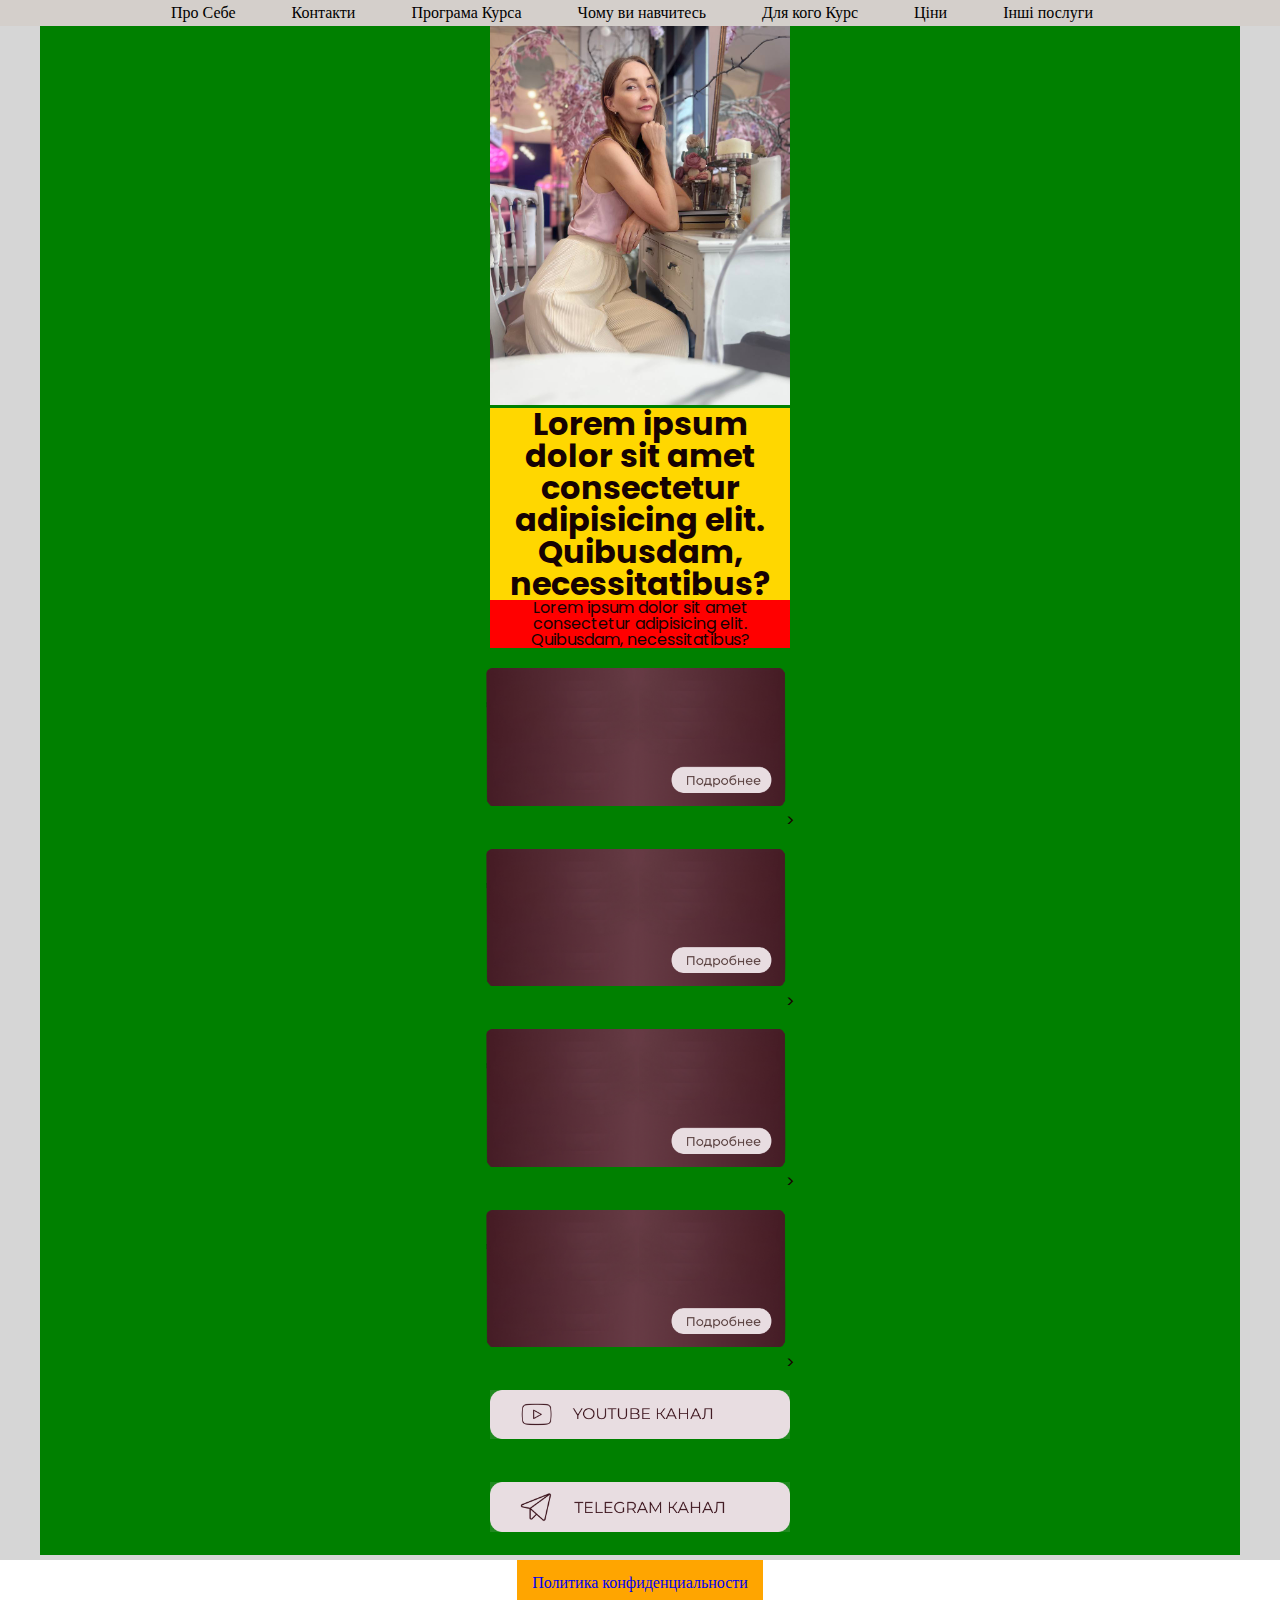
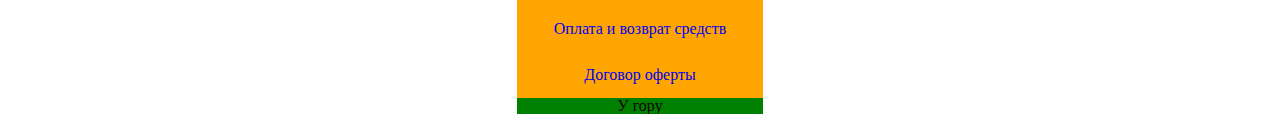
<file: index.html>
<!DOCTYPE html>
<html lang="uk">
<head>
    <meta charset="UTF-8">
    <link rel="stylesheet" href="css/style.css">
    <meta name="viewport" content="width=device-width, initial-scale=1.0">
    <title>Psy</title>
</head>
<body>
    <div class="wrapper">
        <header class="header"> 
            <div class="header__container">
                <!-- <img class="img__logo"  src="img/Logo.jpg" alt=Logo> -->
                <nav class="header__menu menu"></nav>
                <ul class="menu__list">
                    <li class="menu__item">
                        <a href="index.html" class="menu__link">Про Себе</a>
                    </li>
                    <li class="menu__item">
                        <a href="contact.html" class="menu__link">Контакти</a>
                    </li>
                    <li class="menu__item">
                        <a href="programm.html" class="menu__link">Програма Курса</a>
                    </li>
                    <li class="menu__item">
                        <a href="why.html" class="menu__link">Чому ви навчитесь</a>
                    </li>
                    <li class="menu__item">
                        <a href="forwho.html" class="menu__link">Для кого Курс</a>
                    </li>
                    <li class="menu__item">
                        <a href="price.html" class="menu__link">Ціни</a>
                    </li>
                    <li class="menu__item">
                        <a href="other.html" class="menu__link">Інші послуги</a>
                    </li>
                </ul>
            </div>
        </header>

        <main class="page">
        
        <section class="page__main main">
            <div class="main__container">
                <div class="main__content">
                    <div><img  class="main-image" src="img/main-decor__image.jpg" alt="" ></div>
                    <div ><h1 class="main__title">Lorem ipsum dolor sit amet consectetur adipisicing elit. Quibusdam, necessitatibus?</h1></div>
                    <div><p class="main__text">Lorem ipsum dolor sit amet consectetur adipisicing elit. Quibusdam, necessitatibus?</p></div>
                    <div><a href="index2.html"><img class="button__img" src="img/Button.png" alt="" class="button__img"></a>></div>
                    <div><a href="index2.html"><img class="button__img" src="img/Button.png" alt="" class="button__img"></a>></div>
                    <div><a href="index2.html"><img class="button__img" src="img/Button.png" alt="" class="button__img"></a>></div>
                    <div><a href="index2.html"><img class="button__img" src="img/Button.png" alt="" class="button__img"></a>></div>
                    <div><a href="https://web.telegram.org/k/#1034525586" target="_blank"><img class="telegram__img" src="img/_7.png" alt=""></a></div>
                    <div><a href="https://web.telegram.org/k/#1034525586" target="_blank"><img class="telegram__img" src="img/6.png" alt=""></a></div>
                    
                </div>
            </div>
        </section>
    </main>
    <footer class="footer">
        <div class="footer__container">
            <div class="footer__content">
                 <div class="footer__link"> 
                    <div class="footer__linl-a"> <a href="politic.html">Политика конфиденциальности</a></div> 
                    <div class="footer__linl-a"> <a href="payand.html">Оплата и возврат средств</a></div>
                    <div class="footer__linl-a"> <a href="dogovor.html">Договор оферты</a></div>
                </div>
                <div class="footer__top">У гору</div>
            </div>
        </div>
    </footer>
    </div>
</body>


</html>
</file>
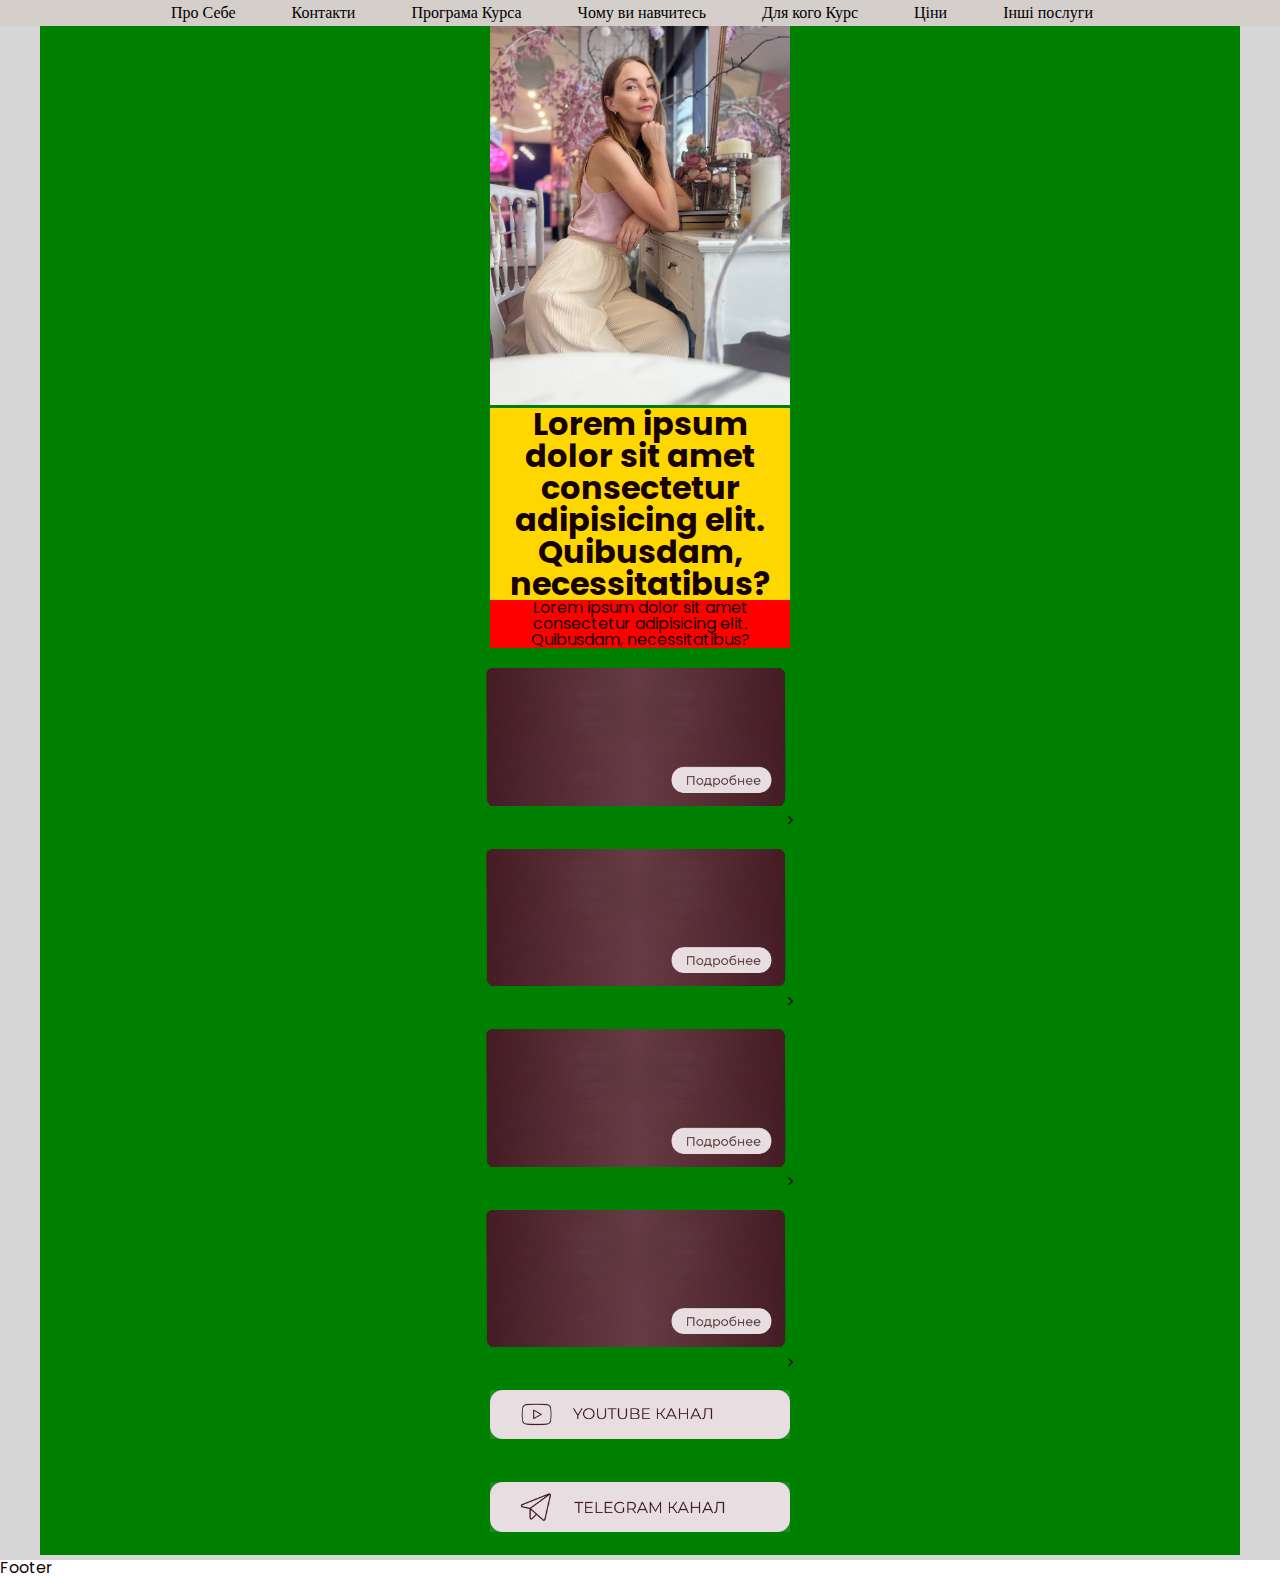
<file: contact.html>
<!DOCTYPE html>
<html lang="uk">
<head>
    <meta charset="UTF-8">
    <link rel="stylesheet" href="css/style.css">
    <meta name="viewport" content="width=device-width, initial-scale=1.0">
    <title>Psy</title>
</head>
<body>
    <div class="wrapper">
        <header class="header"> 
            <div class="header__container">
                <!-- <img class="img__logo"  src="img/Logo.jpg" alt=Logo> -->
                <nav class="header__menu menu"></nav>
                <ul class="menu__list">
                    <li class="menu__item">
                        <a href="index.html" class="menu__link">Про Себе</a>
                    </li>
                    <li class="menu__item">
                        <a href="contact.html" class="menu__link">Контакти</a>
                    </li>
                    <li class="menu__item">
                        <a href="programm.html" class="menu__link">Програма Курса</a>
                    </li>
                    <li class="menu__item">
                        <a href="why.html" class="menu__link">Чому ви навчитесь</a>
                    </li>
                    <li class="menu__item">
                        <a href="forwho.html" class="menu__link">Для кого Курс</a>
                    </li>
                    <li class="menu__item">
                        <a href="price.html" class="menu__link">Ціни</a>
                    </li>
                    <li class="menu__item">
                        <a href="other.html" class="menu__link">Інші послуги</a>
                    </li>
                </ul>
            </div>
        </header>

        <main class="page">
        
        <section class="page__main main">
            <div class="main__container">
                <div class="main__content">
                    <div><img  class="main-image" src="img/main-decor__image.jpg" alt="" ></div>
                    <div ><h1 class="main__title">Lorem ipsum dolor sit amet consectetur adipisicing elit. Quibusdam, necessitatibus?</h1></div>
                    <div><p class="main__text">Lorem ipsum dolor sit amet consectetur adipisicing elit. Quibusdam, necessitatibus?</p></div>
                    <div><a href="index2.html"><img class="button__img" src="img/Button.png" alt="" class="button__img"></a>></div>
                    <div><a href="index2.html"><img class="button__img" src="img/Button.png" alt="" class="button__img"></a>></div>
                    <div><a href="index2.html"><img class="button__img" src="img/Button.png" alt="" class="button__img"></a>></div>
                    <div><a href="index2.html"><img class="button__img" src="img/Button.png" alt="" class="button__img"></a>></div>
                    <div><a href="https://web.telegram.org/k/#1034525586" target="_blank"><img class="telegram__img" src="img/_7.png" alt=""></a></div>
                    <div><a href="https://web.telegram.org/k/#1034525586" target="_blank"><img class="telegram__img" src="img/6.png" alt=""></a></div>
                    
                </div>
            </div>
        </section>
    </main>
        <footer class="footer">Footer</footer>
    </div>
</body>
</html>
</file>
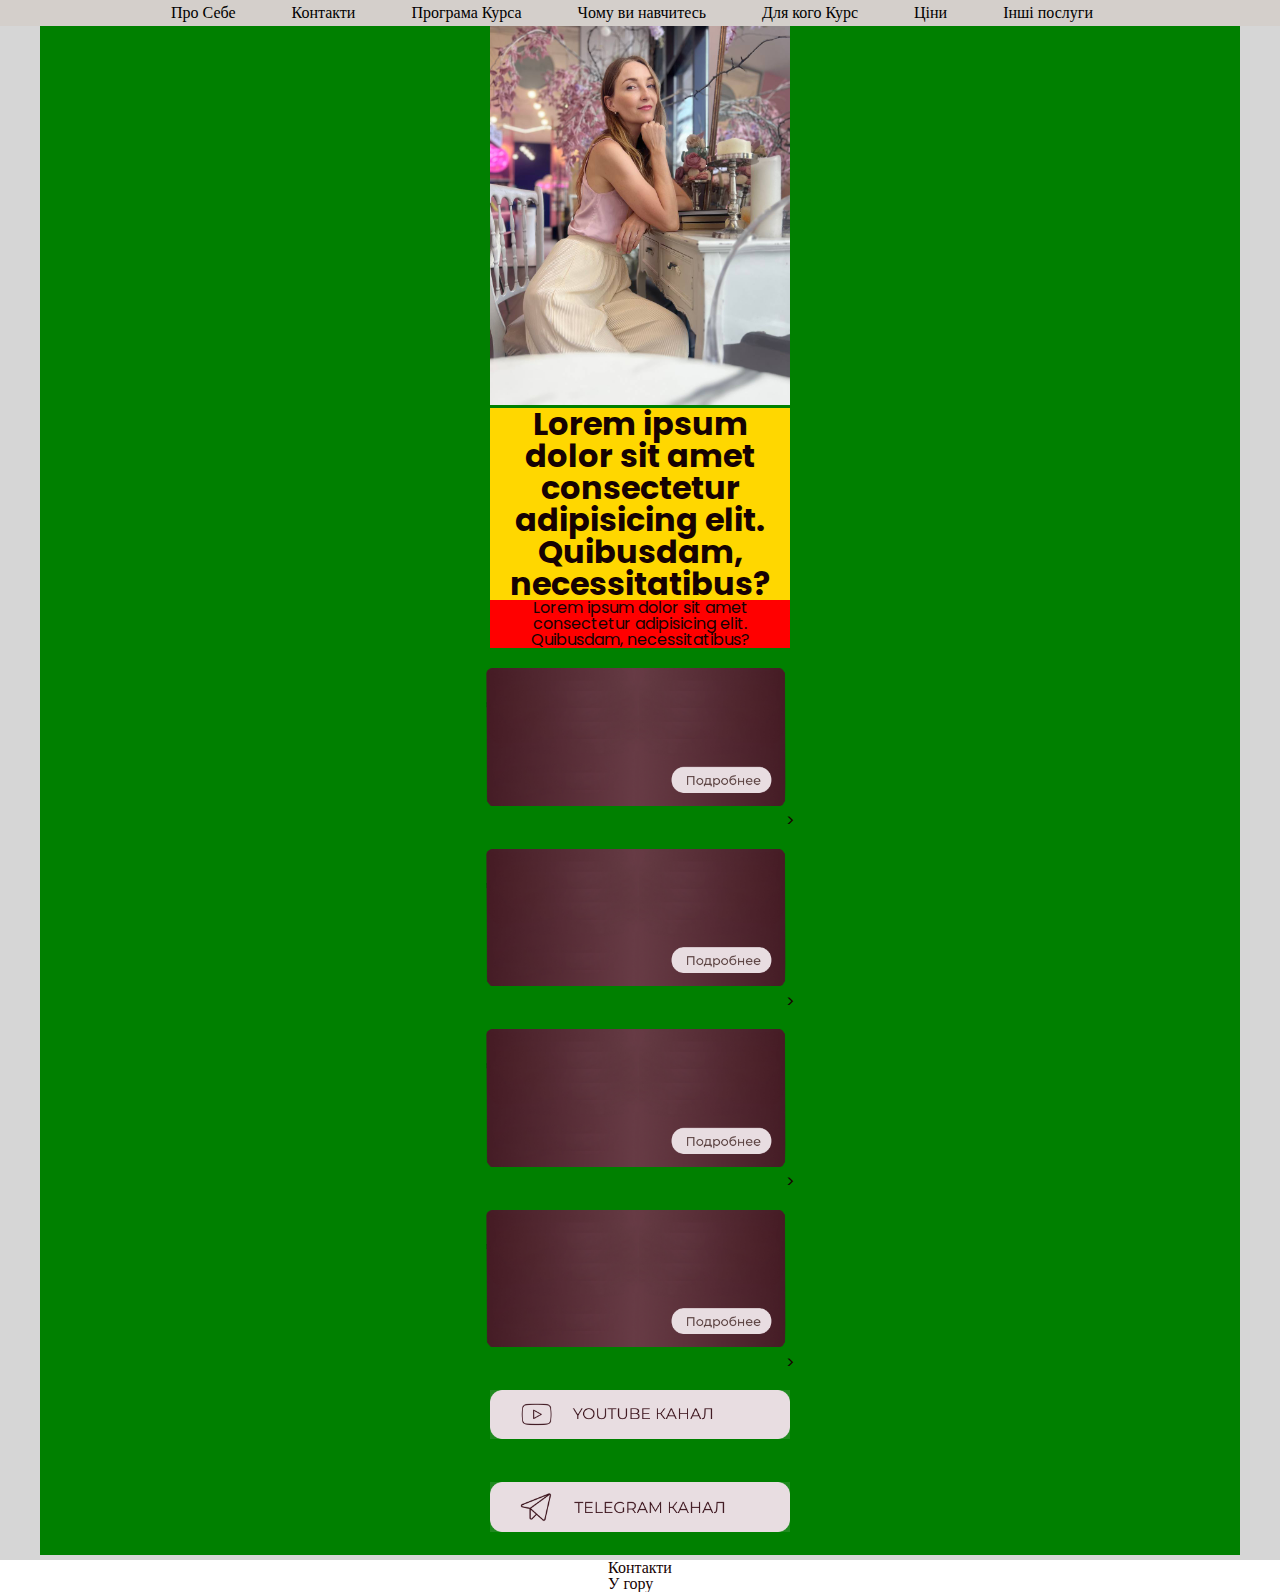
<file: other.html>
<!DOCTYPE html>
<html lang="uk">
<head>
    <meta charset="UTF-8">
    <link rel="stylesheet" href="css/style.css">
    <meta name="viewport" content="width=device-width, initial-scale=1.0">
    <title>Psy</title>
</head>
<body>
    <div class="wrapper">
        <header class="header"> 
            <div class="header__container">
                <!-- <img class="img__logo"  src="img/Logo.jpg" alt=Logo> -->
                <nav class="header__menu menu"></nav>
                <ul class="menu__list">
                    <li class="menu__item">
                        <a href="index.html" class="menu__link">Про Себе</a>
                    </li>
                    <li class="menu__item">
                        <a href="contact.html" class="menu__link">Контакти</a>
                    </li>
                    <li class="menu__item">
                        <a href="programm.html" class="menu__link">Програма Курса</a>
                    </li>
                    <li class="menu__item">
                        <a href="why.html" class="menu__link">Чому ви навчитесь</a>
                    </li>
                    <li class="menu__item">
                        <a href="forwho.html" class="menu__link">Для кого Курс</a>
                    </li>
                    <li class="menu__item">
                        <a href="price.html" class="menu__link">Ціни</a>
                    </li>
                    <li class="menu__item">
                        <a href="other.html" class="menu__link">Інші послуги</a>
                    </li>
                </ul>
            </div>
        </header>

        <main class="page">
        
        <section class="page__main main">
            <div class="main__container">
                <div class="main__content">
                    <div><img  class="main-image" src="img/main-decor__image.jpg" alt="" ></div>
                    <div ><h1 class="main__title">Lorem ipsum dolor sit amet consectetur adipisicing elit. Quibusdam, necessitatibus?</h1></div>
                    <div><p class="main__text">Lorem ipsum dolor sit amet consectetur adipisicing elit. Quibusdam, necessitatibus?</p></div>
                    <div><a href="index2.html"><img class="button__img" src="img/Button.png" alt="" class="button__img"></a>></div>
                    <div><a href="index2.html"><img class="button__img" src="img/Button.png" alt="" class="button__img"></a>></div>
                    <div><a href="index2.html"><img class="button__img" src="img/Button.png" alt="" class="button__img"></a>></div>
                    <div><a href="index2.html"><img class="button__img" src="img/Button.png" alt="" class="button__img"></a>></div>
                    <div><a href="https://web.telegram.org/k/#1034525586" target="_blank"><img class="telegram__img" src="img/_7.png" alt=""></a></div>
                    <div><a href="https://web.telegram.org/k/#1034525586" target="_blank"><img class="telegram__img" src="img/6.png" alt=""></a></div>
                    
                </div>
            </div>
        </section>
    </main>
        <footer class="footer">
            <div class="footer__container">
                <div class="footer__content">
                    <div>Контакти</div>
                    <div></div>
                    <div>У гору</div>
                </div>
            </div>
        </footer>
    </div>
</body>
</html>
</file>
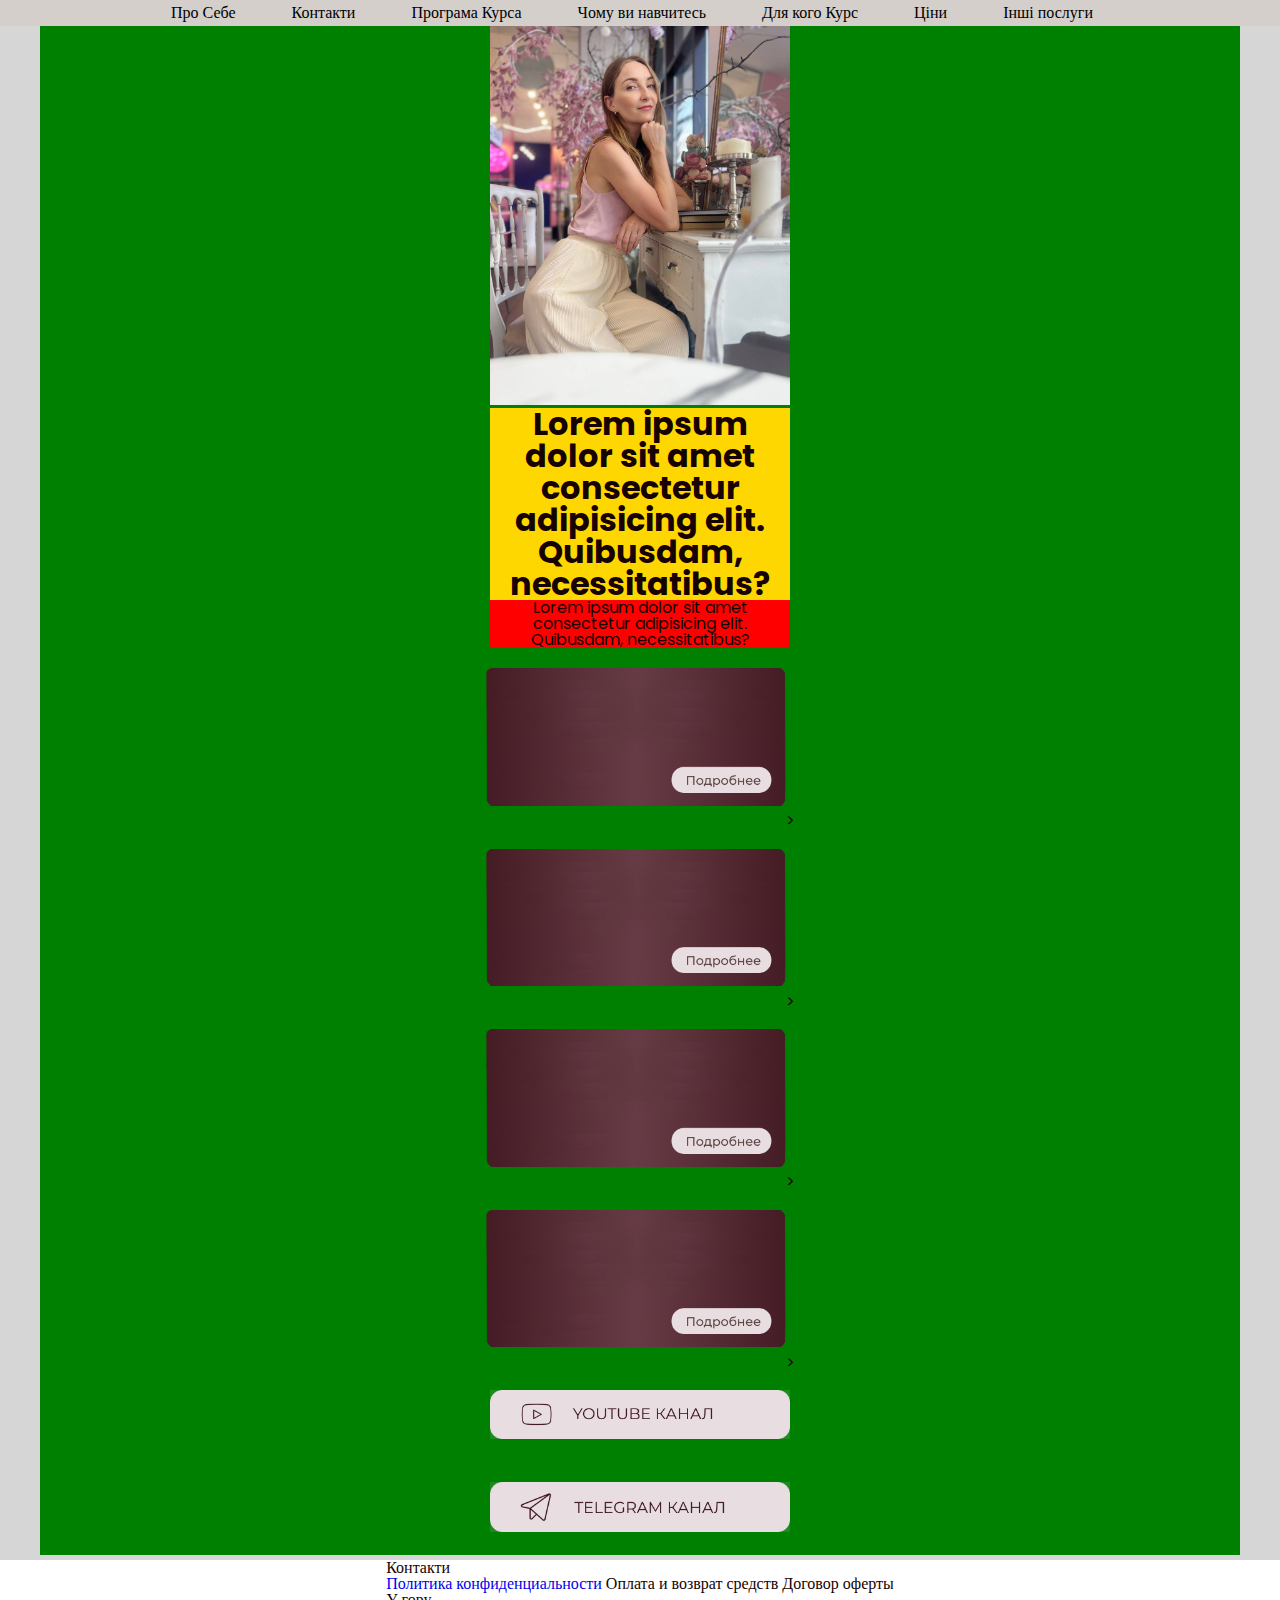
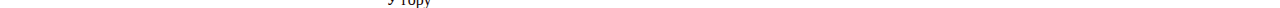
<file: politic.html>
<!DOCTYPE html>
<html lang="uk">
<head>
    <meta charset="UTF-8">
    <link rel="stylesheet" href="css/style.css">
    <meta name="viewport" content="width=device-width, initial-scale=1.0">
    <title>Psy</title>
</head>
<body>
    <div class="wrapper">
        <header class="header"> 
            <div class="header__container">
                <!-- <img class="img__logo"  src="img/Logo.jpg" alt=Logo> -->
                <nav class="header__menu menu"></nav>
                <ul class="menu__list">
                    <li class="menu__item">
                        <a href="index.html" class="menu__link">Про Себе</a>
                    </li>
                    <li class="menu__item">
                        <a href="contact.html" class="menu__link">Контакти</a>
                    </li>
                    <li class="menu__item">
                        <a href="programm.html" class="menu__link">Програма Курса</a>
                    </li>
                    <li class="menu__item">
                        <a href="why.html" class="menu__link">Чому ви навчитесь</a>
                    </li>
                    <li class="menu__item">
                        <a href="forwho.html" class="menu__link">Для кого Курс</a>
                    </li>
                    <li class="menu__item">
                        <a href="price.html" class="menu__link">Ціни</a>
                    </li>
                    <li class="menu__item">
                        <a href="other.html" class="menu__link">Інші послуги</a>
                    </li>
                </ul>
            </div>
        </header>

        <main class="page">
        
        <section class="page__main main">
            <div class="main__container">
                <div class="main__content">
                    <div><img  class="main-image" src="img/main-decor__image.jpg" alt="" ></div>
                    <div ><h1 class="main__title">Lorem ipsum dolor sit amet consectetur adipisicing elit. Quibusdam, necessitatibus?</h1></div>
                    <div><p class="main__text">Lorem ipsum dolor sit amet consectetur adipisicing elit. Quibusdam, necessitatibus?</p></div>
                    <div><a href="index2.html"><img class="button__img" src="img/Button.png" alt="" class="button__img"></a>></div>
                    <div><a href="index2.html"><img class="button__img" src="img/Button.png" alt="" class="button__img"></a>></div>
                    <div><a href="index2.html"><img class="button__img" src="img/Button.png" alt="" class="button__img"></a>></div>
                    <div><a href="index2.html"><img class="button__img" src="img/Button.png" alt="" class="button__img"></a>></div>
                    <div><a href="https://web.telegram.org/k/#1034525586" target="_blank"><img class="telegram__img" src="img/_7.png" alt=""></a></div>
                    <div><a href="https://web.telegram.org/k/#1034525586" target="_blank"><img class="telegram__img" src="img/6.png" alt=""></a></div>
                    
                </div>
            </div>
        </section>
    </main>
    <footer class="footer">
        <div class="footer__container">
            <div class="footer__content">
                <div>Контакти</div>
                <div> 
                    <a href="politic.html">Политика конфиденциальности</a>
                    Оплата и возврат средств
                    Договор оферты</div>
                <div>У гору</div>
            </div>
        </div>
    </footer>
    </div>
</body>
</html>
</file>
<file: css/style.css>
@import url(https://fonts.googleapis.com/css?family=Poppins:regular,500,600&displat-swap);

*, *::before, *::after {
    margin: 0;
    padding: 0;
    border: none;
    box-sizing: border-box;
}

html,body {
    height: 100%;
    min-width: 320px;
}

body {
    line-height: 1;
    font-family: Poppins;
    color: rgb(22, 2, 2);
}

ul{
}

a {
    text-decoration: none;
}


li{
    list-style: none;
}

.wrapper{
    overflow: hidden;
    min-height: 100%;
    display: flex;
    flex-direction: column;
}

.header{
    background-color: #d4cfcb;
    position: absolute;
    top: 0;
    left: 0;
    width: 100%;
    z-index: 50;
}

.page{
    flex: 1 1 auto;
    background-color: #d6d6d6
}

[class*="__container"] {
max-width: 1230px;
margin: 0 auto;
padding: 0px 15px;
}

/*-----------------------------------------------------------------------------------------------------------------------------------------*/


.header__container {
    padding-top: 5px;
    padding-bottom: 5px;
    display: flex;
    gap: 131px;
    align-items: center;
    min-height: 152;
}

.header__logo {  
}
.header__menu{
    }

.menu {
}

.menu__list {
    display: flex;
    gap: 56px;
}

.menu__item {
}

.menu__link {
    color: black;
    font-weight: 500;
    text-decoration: none;
}

.menu__link:hover {
    text-decoration: underline;
}
/*-----------------------------------------------------------------------------------------------------------------------------------------*/

.page {
    padding-top: 5px;
    padding-bottom: 5px;
    text-align: center;
}
.main__content {
    background: green;
}
.main-image {
    max-width: 100%;
    height: 400px;
 
}

.main__title{
   
  align-items: center;
  justify-content: space-around;
    background: gold;
    max-width: 100%;
    width: 300px;
    margin: auto;
        }

        .main__text{ 
            justify-content: space-around;
            background: red;
            max-width: 100%;
            width: 300px;
            margin: auto;
        }
    .button__img {
        justify-content: space-around;
                      max-width: 100%;
            width: 300px;
            margin: auto;
            padding: 20px 0 
       
    }

    .telegram__img{
        justify-content: space-around;
                      max-width: 100%;
            width: 300px;
            margin: auto;
            padding: 20px 0 
    }

    .footer {
        display: flex;
        flex-direction: raw;
    }
    .footer__linl-a {
        padding: 15px
    }
    .footer__link{
        background: orange;
        text-align: center;
        
    }
    .footer__top{
        background: green;
        text-align: center;
    }
</file>
